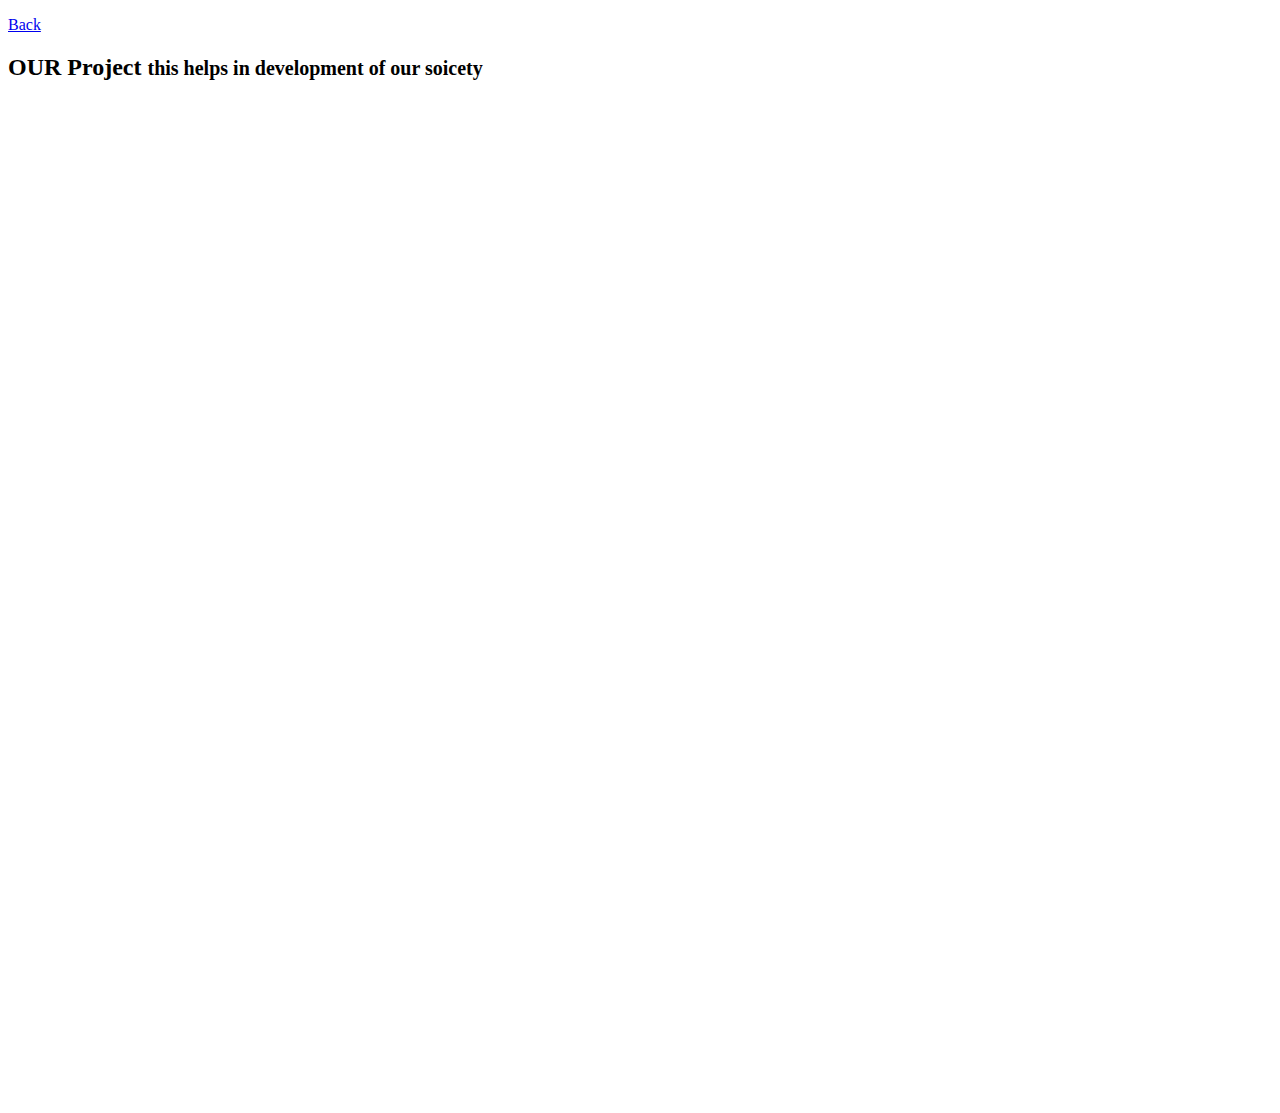
<file: saint mark/morepage.html>
<!DOCTYPE html>
<html lang="en">
<head>
    <meta charset="UTF-8">
    <meta name="viewport" content="width=device-width, initial-scale=1.0">
    <title>more on the project</title>
</head>
<body>
    
    <p><a href="index.html">Back </a></p>
    
        <h2>OUR Project <small>this helps in development of our soicety</small></h2>
        <object class="pdf" 
            data=
"C:\Users\MGE\Downloads"
            width="1000"
            height="1000">
    </object>
   </div>
</body>
</html>
</file>
